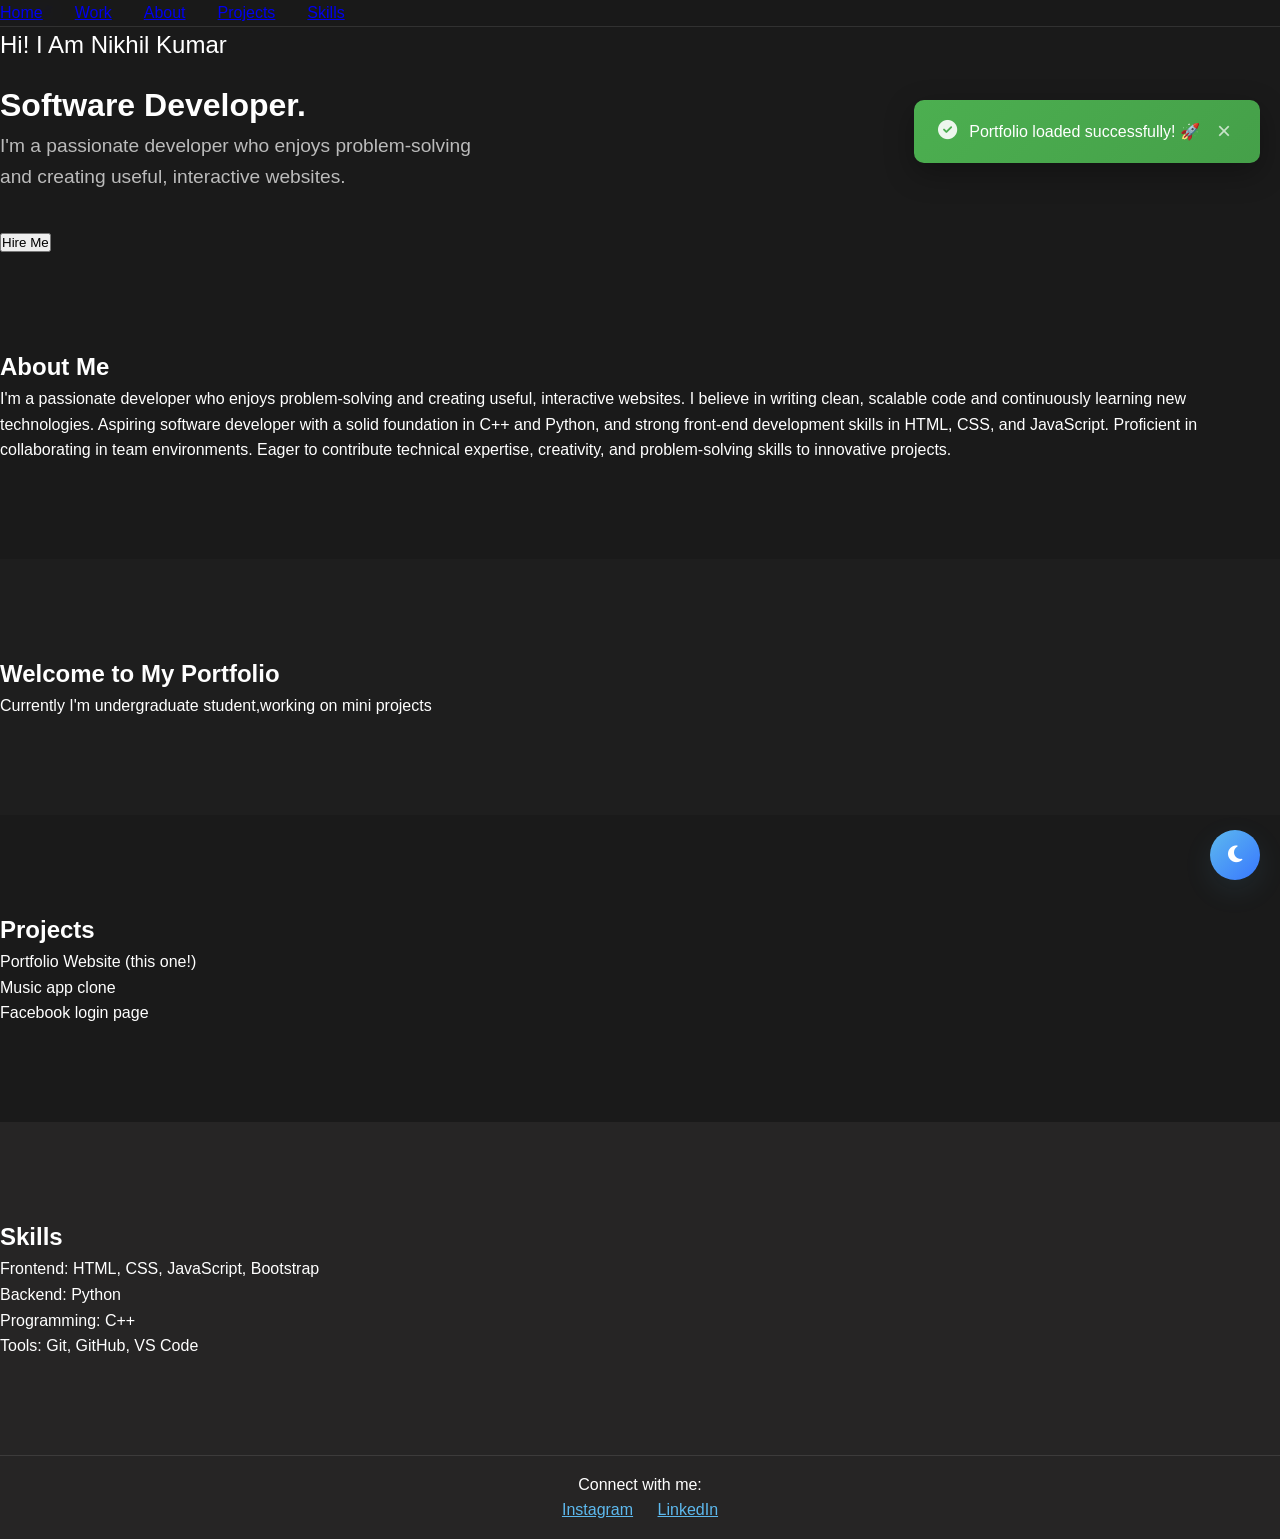
<file: Portfolio.html>
<!DOCTYPE html>
<html lang="en">
<head>
    <meta charset="UTF-8" />
    <meta name="viewport" content="width=device-width, initial-scale=1.0"/>
    <title>Portfolio Website</title>
    <link rel="stylesheet" href="style.css" />
    <link rel="stylesheet" href="https://cdnjs.cloudflare.com/ajax/libs/font-awesome/6.7.2/css/all.min.css"/>
</head>
<body>
    <header>
        <ul class="navlist">
            <li><a href="#home">Home</a></li>
            <li><a href="#work">Work</a></li>
            <li><a href="#about">About</a></li>
            <li><a href="#projects">Projects</a></li>
            <li><a href="#skills">Skills</a></li>
        </ul>
    </header>

    <div class="portfolio-container" id="home">
        <div class="left-container">
            <div class="icons">
                <a href="https://www.instagram.com/nikhil.kumarnky/profilecard/?igsh=MWhrbjc2eno1YzIwNQ==" target="_blank" >
                    <i class="fa-brands fa-instagram"></i>
                </a>
                <a href="https://www.linkedin.com/in/nikhil-kumar-32aa0730a?utm_source=share&utm_campaign=share_via&utm_content=profile&utm_medium=android_app" target="_blank">
                    <i class="fa-brands fa-linkedin-in"></i>
                </a>
                <a href="#" aria-label="Twitter"><i class="fa-brands fa-twitter"></i></a>
            </div>
            <div class="content">
                <p class="intro">Hi! I Am <span>Nikhil Kumar</span></p>
                <h1>Software Developer.</h1>
                <p class="detail">
                    I'm a passionate developer who enjoys problem-solving and creating useful, interactive websites.
                </p>
                <div class="btn-container">
                    <button id="hireBtn">Hire Me</button>
                </div>
            </div>
        </div>

        <div class="right-container"></div>

        <div class="design">
            <div class="circle"></div>
            <div class="circle"></div>
        </div>
    </div>

    <section class="section" id="about">
        <h2>About Me</h2>
        <p>
            I'm a passionate developer who enjoys problem-solving and creating useful, interactive websites.
            I believe in writing clean, scalable code and continuously learning new technologies.
            Aspiring software developer with a solid foundation in C++ and Python,
            and strong front-end development skills in HTML, CSS, and JavaScript.
            Proficient in collaborating in team environments. Eager to contribute
            technical expertise, creativity, and problem-solving skills to
            innovative projects.
        </p>
    </section>

    <section class="section" id="work">
        <h2>Welcome to My Portfolio</h2>
        <p>Currently I'm undergraduate student,working on mini projects</p>
    </section>

    <section class="section" id="projects">
        <h2>Projects</h2>
        <ul class="project-list">
            <li>Portfolio Website (this one!)</li>
            <li>Music app clone</li>
            <li>Facebook login page</li>
        </ul>
    </section>

    <section class="section" id="skills"style="background-color: #262525;color: white;">
        <h2>Skills</h2>
        <ul class="skill-list">
            <li>Frontend: HTML, CSS, JavaScript, Bootstrap</li>
            <li>Backend: Python</li>
            <li>Programming: C++</li>
            <li>Tools: Git, GitHub, VS Code</li>
        </ul>
    </section>

    <footer style="background: #262525; color: white; text-align: center; padding: 1rem;">
        <p>Connect with me:</p>
        <a href="https://www.instagram.com/nikhil.kumarnky/profilecard/?igsh=MWhrbjc2eno1YzIwNQ==" target="_blank" style="color:#5DB9EE; margin: 0 10px;">Instagram</a>
        <a href="https://www.linkedin.com/in/nikhil-kumar-32aa0730a?utm_source=share&utm_campaign=share_via&utm_content=profile&utm_medium=android_app" target="_blank" style="color:#5DB9EE; margin: 0 10px;">LinkedIn</a>
    </footer>

    <script src="script.js"></script>
</body>
</html>
</file>
<file: style.css>
/* Enhanced Portfolio CSS with Full Responsiveness */

* {
  margin: 0;
  padding: 0;
  box-sizing: border-box;
}

:root {
  --primary-color: #5DB9EE;
  --secondary-color: #3877FF;
  --accent-color: #FF6B6B;
  --dark-bg: #1a1a1a;
  --darker-bg: #262525;
  --text-light: #ffffff;
  --text-gray: #bbb;
  --gradient-primary: linear-gradient(135deg, var(--primary-color), var(--secondary-color));
  --gradient-secondary: linear-gradient(135deg, var(--accent-color), var(--primary-color));
  --shadow-light: 0 10px 30px rgba(93, 185, 238, 0.1);
  --shadow-dark: 0 10px 30px rgba(0, 0, 0, 0.3);
  --border-radius: 15px;
  --transition: all 0.3s cubic-bezier(0.4, 0, 0.2, 1);
}

html {
  scroll-behavior: smooth;
}

body {
  font-family: 'Poppins', sans-serif;
  background: var(--dark-bg);
  color: var(--text-light);
  line-height: 1.6;
  overflow-x: hidden;
}

.container {
  max-width: 1200px;
  margin: 0 auto;
  padding: 0 clamp(1rem, 5vw, 2rem);
}

/* ===== HEADER & NAVIGATION ===== */
header {
  position: fixed;
  top: 0;
  width: 100%;
  z-index: 1000;
  background: rgba(26, 26, 26, 0.95);
  -webkit-backdrop-filter: blur(10px);
  backdrop-filter: blur(10px);
  border-bottom: 1px solid rgba(255, 255, 255, 0.1);
}

.navbar {
  display: flex;
  justify-content: space-between;
  align-items: center;
  padding: 1rem clamp(1rem, 5vw, 2rem);
  max-width: 1400px;
  margin: 0 auto;
}

.nav-brand .logo {
  font-size: clamp(1.5rem, 4vw, 2rem);
  font-weight: 700;
  background: var(--gradient-primary);
  -webkit-background-clip: text;
  -webkit-text-fill-color: transparent;
  background-clip: text;
}

.navlist {
  display: flex;
  list-style: none;
  gap: clamp(1rem, 3vw, 2rem);
}

.nav-link {
  text-decoration: none;
  color: var(--text-light);
  font-weight: 500;
  padding: 0.5rem 1rem;
  border-radius: 25px;
  transition: var(--transition);
  position: relative;
  font-size: clamp(0.9rem, 1.5vw, 1rem);
}

.nav-link:hover,
.nav-link.active {
  color: var(--primary-color);
}

.hamburger {
  display: none;
  flex-direction: column;
  cursor: pointer;
  gap: 4px;
  z-index: 1001;
}

.hamburger span {
  width: 25px;
  height: 3px;
  background: var(--primary-color);
  transition: var(--transition);
  border-radius: 2px;
}

/* ===== HERO SECTION ===== */
.hero-section {
  min-height: 100vh;
  display: flex;
  align-items: center;
  position: relative;
  padding-top: 80px;
  background: var(--dark-bg);
}

.hero-container {
  max-width: 1200px;
  margin: 0 auto;
  padding: 0 clamp(1rem, 5vw, 2rem);
  display: flex;
  align-items: center;
  gap: clamp(1.5rem, 5vw, 3rem);
  width: 100%;
}

.social-icons {
  display: flex;
  flex-direction: column;
  gap: 1.5rem;
}

.social-link {
  width: clamp(45px, 8vw, 50px);
  height: clamp(45px, 8vw, 50px);
  display: flex;
  align-items: center;
  justify-content: center;
  background: rgba(255, 255, 255, 0.05);
  border-radius: 50%;
  color: var(--text-gray);
  font-size: clamp(1rem, 2vw, 1.2rem);
  transition: var(--transition);
  -webkit-backdrop-filter: blur(10px);
  backdrop-filter: blur(10px);
  border: 1px solid rgba(255, 255, 255, 0.1);
}

.social-link:hover {
  background: var(--gradient-primary);
  color: var(--text-light);
  transform: translateY(-5px) scale(1.1);
  box-shadow: var(--shadow-light);
}

.hero-content {
  flex: 1;
}

.intro {
  font-size: clamp(1.1rem, 2.5vw, 1.5rem);
  margin-bottom: 1rem;
  opacity: 0;
  animation: fadeInUp 1s ease forwards 0.2s;
}

.name {
  color: var(--primary-color);
  font-weight: 600;
}

.title {
  font-size: clamp(2.5rem, 8vw, 4rem);
  font-weight: 700;
  line-height: 1.1;
  margin-bottom: 1.5rem;
  overflow: hidden;
}

.title-line {
  display: block;
  background: var(--gradient-primary);
  -webkit-background-clip: text;
  -webkit-text-fill-color: transparent;
  background-clip: text;
  opacity: 0;
  transform: translateY(100px);
  animation: titleSlideUp 1s ease forwards;
}

.title-line:nth-child(2) {
  animation-delay: 0.3s;
}

.detail {
  font-size: clamp(1rem, 2vw, 1.2rem);
  color: var(--text-gray);
  max-width: 500px;
  margin-bottom: 2.5rem;
  opacity: 0;
  animation: fadeInUp 1s ease forwards 0.6s;
}

.btn-container {
  display: flex;
  gap: 1rem;
  flex-wrap: wrap;
  opacity: 0;
  animation: fadeInUp 1s ease forwards 0.8s;
}

.btn {
  padding: clamp(0.8rem, 2vw, 1rem) clamp(1.5rem, 3vw, 2rem);
  border: none;
  border-radius: 50px;
  font-weight: 600;
  cursor: pointer;
  transition: var(--transition);
  display: flex;
  align-items: center;
  gap: 0.5rem;
  text-decoration: none;
  font-size: clamp(0.9rem, 1.5vw, 1rem);
  position: relative;
  overflow: hidden;
  white-space: nowrap;
}

.btn-primary {
  background: var(--gradient-primary);
  color: var(--text-light);
  box-shadow: var(--shadow-light);
}

.btn-primary:hover {
  transform: translateY(-3px);
  box-shadow: 0 15px 40px rgba(93, 185, 238, 0.3);
}

.btn-secondary {
  background: transparent;
  color: var(--primary-color);
  border: 2px solid var(--primary-color);
}

.btn-secondary:hover {
  background: var(--primary-color);
  color: var(--text-light);
  transform: translateY(-3px);
}

.scroll-indicator {
  position: absolute;
  bottom: 2rem;
  left: 50%;
  transform: translateX(-50%);
  display: flex;
  flex-direction: column;
  align-items: center;
  gap: 0.5rem;
  color: var(--text-gray);
  font-size: 0.9rem;
}

.scroll-arrow {
  animation: bounce 2s infinite;
}

/* ===== PROFILE SECTION ===== */
.profile-section {
  background: rgba(255, 255, 255, 0.02);
  padding: clamp(3rem, 10vw, 6rem) 0;
}

.profile-showcase {
  display: grid;
  grid-template-columns: repeat(auto-fit, minmax(min(100%, 350px), 1fr));
  gap: clamp(2rem, 6vw, 4rem);
  align-items: center;
  margin-top: 3rem;
}

.profile-image-container {
  position: relative;
  display: flex;
  align-items: center;
  justify-content: center;
}

.profile-image-wrapper {
  position: relative;
  width: clamp(220px, 50vw, 350px);
  height: clamp(220px, 50vw, 350px);
  border-radius: 50%;
  background: var(--gradient-primary);
  padding: 0.5rem;
  box-shadow: 0 0 2rem rgba(93, 185, 238, 0.4), inset 0 0 2rem rgba(93, 185, 238, 0.2);
  margin: 0 auto;
}

.profile-image {
  width: 100%;
  height: 100%;
  border-radius: 50%;
  overflow: hidden;
  position: relative;
  background: var(--dark-bg);
  display: flex;
  align-items: center;
  justify-content: center;
}

.profile-pic {
  width: 100%;
  height: 100%;
  object-fit: cover;
  border-radius: 50%;
  display: none;
}

.profile-pic[src]:not([src=""]) {
  display: block;
}

.placeholder-avatar {
  position: absolute;
  width: 100%;
  height: 100%;
  display: flex;
  align-items: center;
  justify-content: center;
  font-size: clamp(3rem, 10vw, 6rem);
  color: var(--primary-color);
  background: rgba(255, 255, 255, 0.05);
  border-radius: 50%;
}

.profile-pic[src]:not([src=""]) + .placeholder-avatar {
  display: none;
}

.floating-elements {
  position: absolute;
  width: 120%;
  height: 120%;
  top: -10%;
  left: -10%;
  pointer-events: none;
}

.float-element {
  position: absolute;
  font-size: clamp(1rem, 2vw, 1.5rem);
  background: rgba(255, 255, 255, 0.1);
  width: clamp(40px, 8vw, 60px);
  height: clamp(40px, 8vw, 60px);
  border-radius: 50%;
  display: flex;
  align-items: center;
  justify-content: center;
  -webkit-backdrop-filter: blur(10px);
  backdrop-filter: blur(10px);
  border: 1px solid rgba(255, 255, 255, 0.2);
  animation: floatAround 8s ease-in-out infinite;
  animation-delay: var(--delay);
  box-shadow: 0 10px 30px rgba(0, 0, 0, 0.2);
}

.float-element:nth-child(1) {
  top: 10%;
  right: 10%;
  background: rgba(93, 185, 238, 0.2);
}

.float-element:nth-child(2) {
  bottom: 20%;
  left: 15%;
  background: rgba(255, 107, 107, 0.2);
}

.float-element:nth-child(3) {
  top: 45%;
  right: 45%;
  background: rgba(56, 119, 255, 0.2);
}

.float-element:nth-child(4) {
  bottom: 45%;
  right: 20%;
  background: rgba(255, 193, 7, 0.2);
}

.profile-info {
  display: flex;
  flex-direction: column;
  gap: 2rem;
}

.profile-card {
  background: rgba(255, 255, 255, 0.05);
  padding: clamp(1.5rem, 4vw, 2.5rem);
  border-radius: var(--border-radius);
  -webkit-backdrop-filter: blur(10px);
  backdrop-filter: blur(10px);
  border: 1px solid rgba(255, 255, 255, 0.1);
  transition: var(--transition);
}

.profile-card:hover {
  transform: translateY(-10px);
  box-shadow: var(--shadow-light);
}

.profile-card h3 {
  font-size: clamp(1.3rem, 3vw, 1.8rem);
  color: var(--primary-color);
  margin-bottom: 2rem;
  text-align: center;
}

.info-grid {
  display: grid;
  gap: 1.5rem;
}

.info-item {
  display: flex;
  align-items: center;
  gap: 1rem;
  padding: 1rem;
  background: rgba(255, 255, 255, 0.03);
  border-radius: 10px;
  border: 1px solid rgba(255, 255, 255, 0.05);
  transition: var(--transition);
}

.info-item:hover {
  background: rgba(93, 185, 238, 0.1);
  transform: translateX(10px);
}

.info-item i {
  font-size: clamp(1.2rem, 2.5vw, 1.5rem);
  color: var(--primary-color);
  width: 30px;
  text-align: center;
  flex-shrink: 0;
}

.info-item div {
  display: flex;
  flex-direction: column;
  gap: 0.2rem;
  min-width: 0;
}

.info-label {
  font-size: clamp(0.75rem, 1.5vw, 0.85rem);
  color: var(--text-gray);
  text-transform: uppercase;
  letter-spacing: 0.5px;
}

.info-value {
  font-size: clamp(0.9rem, 1.8vw, 1rem);
  color: var(--text-light);
  font-weight: 500;
  word-break: break-word;
}

/* ===== GENERAL SECTIONS ===== */
.section {
  padding: clamp(3rem, 10vw, 6rem) 0;
  position: relative;
}

.section:nth-child(even) {
  background: rgba(255, 255, 255, 0.02);
}

.section-title {
  font-size: clamp(2rem, 6vw, 3rem);
  font-weight: 700;
  text-align: center;
  margin-bottom: 3rem;
  background: var(--gradient-primary);
  -webkit-background-clip: text;
  -webkit-text-fill-color: transparent;
  background-clip: text;
  position: relative;
}

.section-title::after {
  content: '';
  position: absolute;
  bottom: -10px;
  left: 50%;
  transform: translateX(-50%);
  width: clamp(60px, 10vw, 80px);
  height: 4px;
  background: var(--gradient-primary);
  border-radius: 2px;
}

/* ===== ABOUT SECTION ===== */
.about-content {
  max-width: 800px;
  margin: 0 auto;
  text-align: center;
}

.about-text p {
  font-size: clamp(1rem, 2vw, 1.2rem);
  color: var(--text-gray);
  margin-bottom: 2rem;
  line-height: 1.8;
}

.stats {
  display: grid;
  grid-template-columns: repeat(auto-fit, minmax(140px, 1fr));
  gap: clamp(1rem, 3vw, 2rem);
  margin-top: 3rem;
}

.stat-item {
  text-align: center;
  padding: clamp(1.5rem, 3vw, 2rem);
  background: rgba(255, 255, 255, 0.05);
  border-radius: var(--border-radius);
  -webkit-backdrop-filter: blur(10px);
  backdrop-filter: blur(10px);
  border: 1px solid rgba(255, 255, 255, 0.1);
  transition: var(--transition);
}

.stat-item:hover {
  transform: translateY(-10px);
  box-shadow: var(--shadow-light);
}

.stat-number {
  display: block;
  font-size: clamp(2rem, 5vw, 2.5rem);
  font-weight: 700;
  color: var(--primary-color);
  margin-bottom: 0.5rem;
}

.stat-label {
  font-size: clamp(0.85rem, 1.5vw, 1rem);
  color: var(--text-gray);
}

/* ===== WORK SECTION ===== */
.work-content {
  display: grid;
  grid-template-columns: repeat(auto-fit, minmax(min(100%, 260px), 1fr));
  gap: clamp(1.5rem, 3vw, 2rem);
  margin-top: 3rem;
}

.work-card {
  background: rgba(255, 255, 255, 0.05);
  padding: clamp(1.5rem, 4vw, 2.5rem);
  border-radius: var(--border-radius);
  text-align: center;
  -webkit-backdrop-filter: blur(10px);
  backdrop-filter: blur(10px);
  border: 1px solid rgba(255, 255, 255, 0.1);
  transition: var(--transition);
}

.work-card:hover {
  transform: translateY(-10px);
  box-shadow: var(--shadow-light);
}

.work-icon {
  width: clamp(60px, 12vw, 80px);
  height: clamp(60px, 12vw, 80px);
  margin: 0 auto 1.5rem;
  background: var(--gradient-primary);
  border-radius: 50%;
  display: flex;
  align-items: center;
  justify-content: center;
  font-size: clamp(1.5rem, 4vw, 2rem);
}

.work-card h3 {
  font-size: clamp(1.2rem, 2.5vw, 1.5rem);
  margin-bottom: 1rem;
  color: var(--primary-color);
}

.work-card p {
  color: var(--text-gray);
  line-height: 1.6;
  font-size: clamp(0.9rem, 1.8vw, 1rem);
}

/* ===== PROJECTS SECTION ===== */
.projects-grid {
  display: grid;
  grid-template-columns: repeat(auto-fit, minmax(min(100%, 280px), 1fr));
  gap: clamp(1.5rem, 3vw, 2rem);
  margin-top: 3rem;
}

.project-card {
  background: rgba(255, 255, 255, 0.05);
  border-radius: var(--border-radius);
  overflow: hidden;
  -webkit-backdrop-filter: blur(10px);
  backdrop-filter: blur(10px);
  border: 1px solid rgba(255, 255, 255, 0.1);
  transition: var(--transition);
  position: relative;
}

.project-card:hover {
  transform: translateY(-10px);
  box-shadow: var(--shadow-light);
}

.project-image {
  height: 200px;
  background: var(--gradient-primary);
  display: flex;
  align-items: center;
  justify-content: center;
  font-size: clamp(3rem, 6vw, 4rem);
  color: var(--text-light);
  position: relative;
  overflow: hidden;
}

.project-image img {
  width: 100%;
  height: 100%;
  object-fit: cover;
}

.project-image::before {
  content: '';
  position: absolute;
  top: 0;
  left: 0;
  width: 100%;
  height: 100%;
  background: rgba(0, 0, 0, 0.3);
  opacity: 0;
  transition: var(--transition);
}

.project-card:hover .project-image::before {
  opacity: 1;
}

.project-content {
  padding: clamp(1.5rem, 3vw, 2rem);
}

.project-content h3 {
  font-size: clamp(1.2rem, 2.5vw, 1.5rem);
  margin-bottom: 1rem;
  color: var(--primary-color);
}

.project-content p {
  color: var(--text-gray);
  margin-bottom: 1.5rem;
  line-height: 1.6;
  font-size: clamp(0.9rem, 1.8vw, 1rem);
}

.project-tech {
  display: flex;
  flex-wrap: wrap;
  gap: 0.5rem;
  margin-bottom: 1.5rem;
}

.tech-tag {
  padding: 0.3rem 0.8rem;
  background: rgba(93, 185, 238, 0.1);
  color: var(--primary-color);
  border-radius: 20px;
  font-size: clamp(0.75rem, 1.5vw, 0.85rem);
  border: 1px solid rgba(93, 185, 238, 0.3);
}

.project-links {
  display: flex;
  gap: 1rem;
}

.project-link {
  width: 40px;
  height: 40px;
  background: rgba(255, 255, 255, 0.1);
  border-radius: 50%;
  display: flex;
  align-items: center;
  justify-content: center;
  color: var(--text-gray);
  transition: var(--transition);
  text-decoration: none;
}

.project-link:hover {
  background: var(--primary-color);
  color: var(--text-light);
  transform: scale(1.1);
}

/* ===== SKILLS SECTION ===== */
.skills-content {
  display: grid;
  grid-template-columns: repeat(auto-fit, minmax(min(100%, 320px), 1fr));
  gap: clamp(2rem, 4vw, 3rem);
  margin-top: 3rem;
}

.skill-category {
  background: rgba(255, 255, 255, 0.05);
  padding: clamp(1.5rem, 4vw, 2.5rem);
  border-radius: var(--border-radius);
  -webkit-backdrop-filter: blur(10px);
  backdrop-filter: blur(10px);
  border: 1px solid rgba(255, 255, 255, 0.1);
}

.skill-category h3 {
  font-size: clamp(1.2rem, 2.5vw, 1.5rem);
  margin-bottom: 2rem;
  color: var(--primary-color);
  display: flex;
  align-items: center;
  gap: 0.5rem;
}

.skill-items {
  display: flex;
  flex-direction: column;
  gap: 1.5rem;
}

.skill-item {
  display: flex;
  flex-direction: column;
  gap: 0.5rem;
}

.skill-name {
  font-weight: 500;
  color: var(--text-light);
  font-size: clamp(0.9rem, 1.8vw, 1rem);
}

.skill-bar {
  height: 8px;
  background: rgba(255, 255, 255, 0.1);
  border-radius: 4px;
  overflow: hidden;
  position: relative;
}

.skill-progress {
  height: 100%;
  background: var(--gradient-primary);
  border-radius: 4px;
  width: 0%;
  transition: width 2s ease;
  position: relative;
}

.skill-progress::after {
  content: '';
  position: absolute;
  top: 0;
  right: 0;
  width: 10px;
  height: 100%;
  background: rgba(255, 255, 255, 0.3);
  animation: shimmer 2s infinite;
}

.tools-grid {
  display: grid;
  grid-template-columns: repeat(auto-fit, minmax(90px, 1fr));
  gap: 1rem;
}

.tool-item {
  background: rgba(255, 255, 255, 0.05);
  padding: clamp(1rem, 2vw, 1.5rem);
  border-radius: var(--border-radius);
  text-align: center;
  transition: var(--transition);
  border: 1px solid rgba(255, 255, 255, 0.1);
}

.tool-item:hover {
  background: rgba(93, 185, 238, 0.1);
  transform: translateY(-5px);
}

.tool-item i {
  font-size: clamp(1.5rem, 3vw, 2rem);
  color: var(--primary-color);
  margin-bottom: 0.5rem;
}

.tool-item span {
  display: block;
  font-size: clamp(0.8rem, 1.5vw, 0.9rem);
  color: var(--text-gray);
}

/* ===== CONTACT SECTION ===== */
.contact-content {
  display: grid;
  grid-template-columns: repeat(auto-fit, minmax(min(100%, 350px), 1fr));
  gap: clamp(2rem, 5vw, 4rem);
  margin-top: 3rem;
  max-width: 1000px;
  margin-left: auto;
  margin-right: auto;
}

.contact-info {
  display: flex;
  flex-direction: column;
  gap: 2rem;
}

.contact-item {
  display: flex;
  align-items: center;
  gap: 1.5rem;
  padding: clamp(1.5rem, 3vw, 2rem);
  background: rgba(255, 255, 255, 0.05);
  border-radius: var(--border-radius);
  -webkit-backdrop-filter: blur(10px);
  backdrop-filter: blur(10px);
  border: 1px solid rgba(255, 255, 255, 0.1);
  transition: var(--transition);
}

.contact-item:hover {
  transform: translateX(10px);
  box-shadow: var(--shadow-light);
}

.contact-icon {
  width: clamp(50px, 10vw, 60px);
  height: clamp(50px, 10vw, 60px);
  background: var(--gradient-primary);
  border-radius: 50%;
  display: flex;
  align-items: center;
  justify-content: center;
  font-size: clamp(1.2rem, 2.5vw, 1.5rem);
  flex-shrink: 0;
}

.contact-details h4 {
  color: var(--primary-color);
  margin-bottom: 0.5rem;
  font-size: clamp(1rem, 2vw, 1.2rem);
}

.contact-details p {
  color: var(--text-gray);
  word-break: break-word;
  font-size: clamp(0.9rem, 1.8vw, 1rem);
}

.contact-form {
  background: rgba(255, 255, 255, 0.05);
  padding: clamp(1.5rem, 4vw, 2.5rem);
  border-radius: var(--border-radius);
  -webkit-backdrop-filter: blur(10px);
  backdrop-filter: blur(10px);
  border: 1px solid rgba(255, 255, 255, 0.1);
}

.form-group {
  margin-bottom: 1.5rem;
  display: flex;
  gap: 1rem;
  flex-wrap: wrap;
}

.form-group input,
.form-group textarea {
  flex: 1;
  min-width: 0;
  padding: 1rem;
  background: rgba(255, 255, 255, 0.05);
  border: 1px solid rgba(255, 255, 255, 0.1);
  border-radius: var(--border-radius);
  color: var(--text-light);
  font-family: inherit;
  font-size: clamp(0.9rem, 1.8vw, 1rem);
  transition: var(--transition);
}

.form-group input:focus,
.form-group textarea:focus {
  outline: none;
  border-color: var(--primary-color);
  box-shadow: 0 0 0 3px rgba(93, 185, 238, 0.1);
}

.form-group input::placeholder,
.form-group textarea::placeholder {
  color: var(--text-gray);
}

/* ===== FOOTER ===== */
footer {
  background: var(--darker-bg);
  padding: 2rem 0;
  border-top: 1px solid rgba(255, 255, 255, 0.1);
}

.footer-content {
  display: flex;
  justify-content: space-between;
  align-items: center;
  flex-wrap: wrap;
  gap: 1rem;
}

.footer-text p {
  color: var(--text-gray);
  font-size: clamp(0.85rem, 1.5vw, 1rem);
}

.footer-links {
  display: flex;
  gap: 1rem;
}

.footer-links a {
  width: 40px;
  height: 40px;
  background: rgba(255, 255, 255, 0.05);
  border-radius: 50%;
  display: flex;
  align-items: center;
  justify-content: center;
  color: var(--text-gray);
  transition: var(--transition);
  text-decoration: none;
}

.footer-links a:hover {
  background: var(--primary-color);
  color: var(--text-light);
  transform: translateY(-3px);
}

/* ===== ANIMATIONS ===== */
@keyframes fadeInUp {
  from {
    opacity: 0;
    transform: translateY(30px);
  }
  to {
    opacity: 1;
    transform: translateY(0);
  }
}

@keyframes titleSlideUp {
  from {
    opacity: 0;
    transform: translateY(100px);
  }
  to {
    opacity: 1;
    transform: translateY(0);
  }
}

@keyframes floatAround {
  0%, 100% {
    transform: translateY(0px) rotate(0deg);
  }
  33% {
    transform: translateY(-15px) rotate(120deg);
  }
  66% {
    transform: translateY(10px) rotate(240deg);
  }
}

@keyframes bounce {
  0%, 20%, 50%, 80%, 100% {
    transform: translateY(0);
  }
  40% {
    transform: translateY(-10px);
  }
  60% {
    transform: translateY(-5px);
  }
}

@keyframes shimmer {
  0% {
    opacity: 0.3;
  }
  50% {
    opacity: 1;
  }
  100% {
    opacity: 0.3;
  }
}

.section {
  opacity: 0;
  transform: translateY(50px);
  transition: all 0.8s ease;
}

.section.visible {
  opacity: 1;
  transform: translateY(0);
}

/* ============================================
   RESPONSIVE BREAKPOINTS
   ============================================ */

/* Tablets (768px and below) */
@media (max-width: 768px) {
  .hamburger {
    display: flex;
    z-index: 1001;
  }
  
  .navlist {
    position: fixed;
    top: -100%;
    left: 0;
    width: 100%;
    background: rgba(26, 26, 26, 0.98);
    -webkit-backdrop-filter: blur(20px);
    backdrop-filter: blur(20px);
    flex-direction: column;
    justify-content: center;
    align-items: center;
    padding: 2rem;
    gap: 1.5rem;
    transition: 0.4s ease;
    border-top: 1px solid rgba(255, 255, 255, 0.1);
    box-shadow: 0 10px 30px rgba(0, 0, 0, 0.5);
  }
  
  .navlist.active {
    top:0;
  }
  
  .hamburger.active span:nth-child(1) {
    transform: rotate(45deg) translate(5px, 5px);
  }
  
  .hamburger.active span:nth-child(2) {
    opacity: 0;
  }
  
  .hamburger.active span:nth-child(3) {
    transform: rotate(-45deg) translate(7px, -6px);
  }
  
  .hero-container {
    flex-direction: column;
    text-align: center;
    padding: 120px 1.5rem 50px;
  }
  
  .social-icons {
    flex-direction: row;
    justify-content: center;
    flex-wrap: wrap;
  }
  
  .hero-content {
    display: flex;
    flex-direction: column;
    align-items: center;
  }
  
  .detail {
    max-width: 100%;
  }
  
  .btn-container {
    width: 100%;
    justify-content: center;
  }
  
  .scroll-indicator {
    bottom: 1rem;
  }
  
  .profile-showcase {
    text-align: center;
  }
  
  .info-item:hover {
    transform: translateX(0) scale(1.02);
  }
  
  .contact-item:hover {
    transform: translateX(0) scale(1.02);
  }
}

/* Mobile (480px and below) */
@media (max-width: 480px) {
  .navbar {
    padding: 0.8rem 1rem;
  }
  
  .nav-brand .logo {
    font-size: 1.5rem;
  }
  
  .hero-container {
    padding: 100px 1rem 30px;
  }
  
  .social-icons {
    gap: 1rem;
  }
  
  .social-link {
    width: 45px;
    height: 45px;
    font-size: 1rem;
  }
  
  .title {
    font-size: 2.2rem;
  }
  
  .intro {
    font-size: 1rem;
  }
  
  .detail {
    font-size: 0.95rem;
  }
  
  .btn {
    padding: 0.8rem 1.5rem;
    font-size: 0.9rem;
    width: 100%;
    justify-content: center;
  }
  
  .btn-container {
    flex-direction: column;
    width: 100%;
  }
  
  .section {
    padding: 3rem 0;
  }
  
  .section-title {
    font-size: 1.8rem;
    margin-bottom: 2rem;
  }
  
  .profile-image-wrapper {
    width: 220px;
    height: 220px;
  }
  
  .placeholder-avatar {
    font-size: 4rem;
  }
  
  .float-element {
    font-size: 1rem;
    width: 40px;
    height: 40px;
  }
  
  .profile-card,
  .work-card,
  .skill-category,
  .contact-form,
  .contact-item {
    padding: 1.5rem;
  }
  
  .profile-card h3 {
    font-size: 1.3rem;
    margin-bottom: 1.5rem;
  }
  
  .info-item {
    padding: 0.8rem;
  }
  
  .about-text p {
    font-size: 1rem;
  }
  
  .stats {
    grid-template-columns: 1fr;
    gap: 1rem;
  }
  
  .stat-number {
    font-size: 2rem;
  }
  
  .work-icon {
    width: 60px;
    height: 60px;
    font-size: 1.5rem;
  }
  
  .work-card h3,
  .project-content h3 {
    font-size: 1.2rem;
  }
  
  .work-card p,
  .project-content p {
    font-size: 0.9rem;
  }
  
  .projects-grid {
    grid-template-columns: 1fr;
    gap: 1.5rem;
  }
  
  .project-image {
    height: 180px;
    font-size: 3rem;
  }
  
  .project-content {
    padding: 1.5rem;
  }
  
  .tech-tag {
    font-size: 0.75rem;
    padding: 0.25rem 0.6rem;
  }
  
  .skills-content {
    grid-template-columns: 1fr;
    gap: 1.5rem;
  }
  
  .skill-category h3 {
    font-size: 1.2rem;
    margin-bottom: 1.5rem;
  }
  
  .tools-grid {
    grid-template-columns: repeat(2, 1fr);
    gap: 0.8rem;
  }
  
  .tool-item {
    padding: 1rem;
  }
  
  .tool-item i {
    font-size: 1.5rem;
  }
  
  .tool-item span {
    font-size: 0.8rem;
  }
  
  .contact-content {
    grid-template-columns: 1fr;
    gap: 1.5rem;
  }
  
  .contact-icon {
    width: 50px;
    height: 50px;
    font-size: 1.2rem;
  }
  
  .contact-details h4 {
    font-size: 1rem;
  }
  
  .contact-details p {
    font-size: 0.9rem;
  }
  
  .form-group {
    flex-direction: column;
    gap: 1rem;
  }
  
  .form-group input,
  .form-group textarea {
    font-size: 0.9rem;
    padding: 0.8rem;
  }
  
  .footer-content {
    flex-direction: column;
    text-align: center;
    gap: 1.5rem;
  }
  
  .footer-text p {
    font-size: 0.85rem;
  }
  
  .scroll-indicator {
    font-size: 0.8rem;
  }
}

/* Extra Small Devices (360px and below) */
@media (max-width: 360px) {
  .container {
    padding: 0 0.8rem;
  }
  
  .title {
    font-size: 1.9rem;
  }
  
  .profile-image-wrapper {
    width: 180px;
    height: 180px;
  }
  
  .float-element {
    width: 35px;
    height: 35px;
    font-size: 0.9rem;
  }
  
  .section-title {
    font-size: 1.5rem;
  }
  
  .profile-card,
  .work-card,
  .skill-category,
  .contact-form {
    padding: 1rem;
  }
  
  .tools-grid {
    grid-template-columns: repeat(2, 1fr);
  }
}

/* Landscape Mode for Mobile */
@media (max-height: 600px) and (orientation: landscape) {
  .hero-section {
    padding: 100px 0 50px;
  }
  
  .title {
    font-size: 2rem;
  }
  
  .scroll-indicator {
    display: none;
  }
  
  .profile-image-wrapper {
    width: 200px;
    height: 200px;
  }
}

/* High Resolution Displays */
@media (min-width: 1400px) {
  .container {
    max-width: 1300px;
  }
  
  .section-title {
    font-size: 3.5rem;
  }
  
  .profile-image-wrapper {
    width: 400px;
    height: 400px;
  }
}

/* Print Styles */
@media print {
  header {
    position: relative;
    background: white;
  }
  
  .hamburger,
  .scroll-indicator,
  .floating-elements,
  .social-icons {
    display: none;
  }
  
  .section {
    page-break-inside: avoid;
    opacity: 1;
    transform: none;
  }
  
  .btn-container {
    display: none;
  }
}
.no-scroll {
  overflow: hidden;
}
@media (hover: none) {
  .contact-item:hover {
    transform: none;
  }
}
.resume-grid {
  display: grid;
  grid-template-columns: repeat(auto-fit, minmax(280px, 1fr));
  gap: 2rem;
  margin-top: 3rem;
}

.resume-card {
  background: rgba(255, 255, 255, 0.05);
  padding: 2.5rem;
  border-radius: 15px;
  text-align: center;
  border: 1px solid rgba(255, 255, 255, 0.1);
  -webkit-backdrop-filter: blur(10px);
  backdrop-filter: blur(10px);
  transition: 0.3s ease;
}

.resume-card:hover {
  transform: translateY(-10px);
  box-shadow: 0 15px 30px rgba(93, 185, 238, 0.2);
}

.resume-card i {
  font-size: 3rem;
  color: var(--primary-color);
  margin-bottom: 1rem;
}

.resume-card h3 {
  margin-bottom: 0.5rem;
}

.resume-card p {
  color: var(--text-gray);
  margin-bottom: 1.5rem;
}
.github-stats {
  display: grid;
  grid-template-columns: repeat(auto-fit, minmax(300px, 1fr));
  gap: 2rem;
  margin-top: 3rem;
  text-align: center;
}

.github-stats img {
  width: 100%;
  max-width: 500px;
  margin: auto;
  border-radius: 15px;
  box-shadow: 0 10px 30px rgba(0, 0, 0, 0.3);
}
.no-scroll {
  overflow: hidden;
}
</file>
